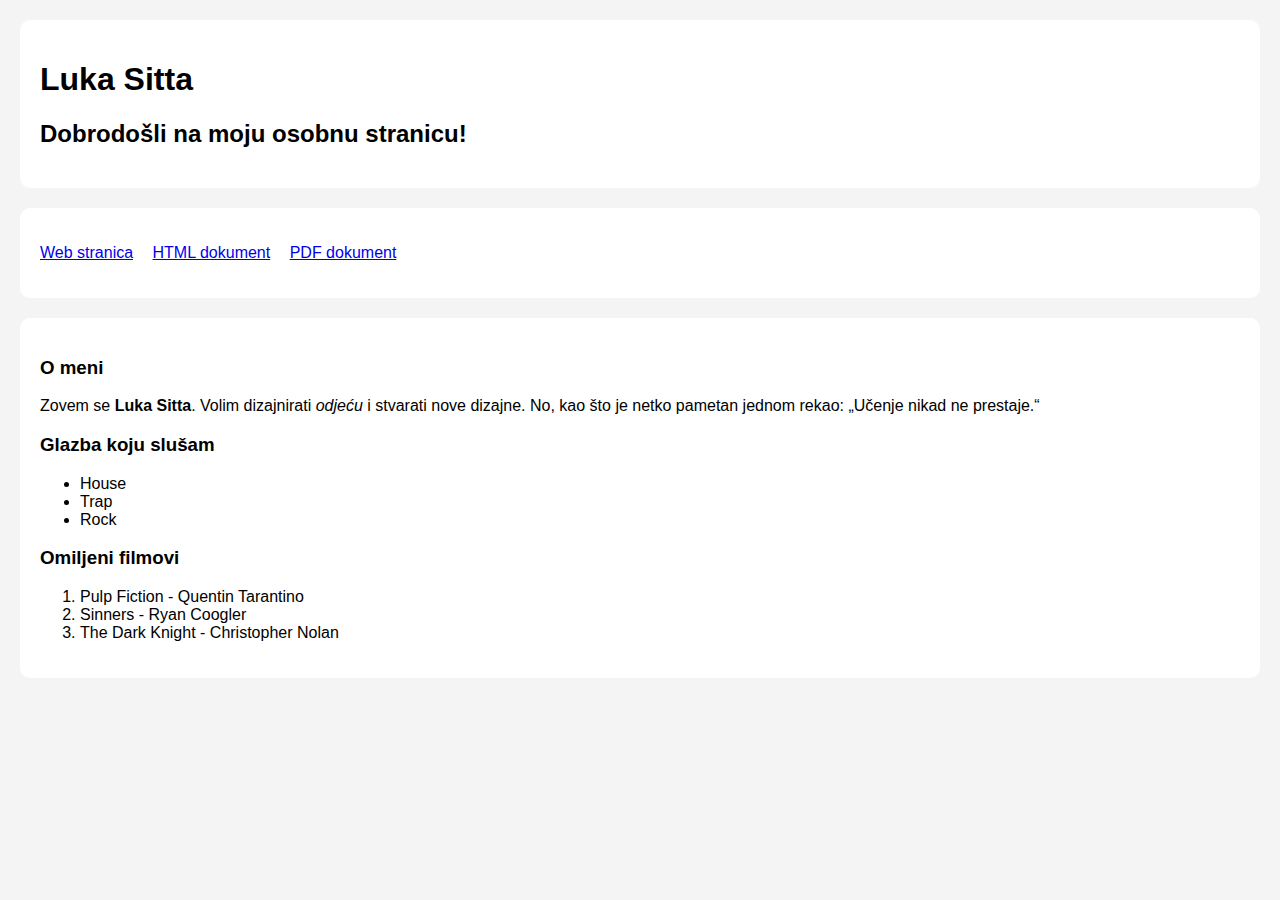
<file: index.html>
<!DOCTYPE html>
<html lang="hr">
<head>
  <meta charset="UTF-8">
  <title>Luka Sitta - Osobna stranica</title>
  <link rel="stylesheet" href="stil.css">
</head>
<body>
  <header>
    <h1>Luka Sitta</h1>
    <h2>Dobrodošli na moju osobnu stranicu!</h2>
  </header>

  <nav>
    <ul>
      <li><a href="https://www.w3schools.com" target="_blank">Web stranica</a></li>
      <li><a href="o_meni.html">HTML dokument</a></li>
      <li><a href="docs/primjer.pdf" target="_blank">PDF dokument</a></li>
    </ul>
  </nav>

  <main>
    <section>
      <h3>O meni</h3>
      <p>
        Zovem se <strong>Luka Sitta</strong>. Volim dizajnirati <em>odjeću</em> i stvarati nove dizajne.
        No, kao što je netko pametan jednom rekao: <q>Učenje nikad ne prestaje.</q>
      </p>
    </section>

    <section>
      <h3>Glazba koju slušam</h3>
      <ul>
        <li>House</li>
        <li>Trap</li>
        <li>Rock</li>
      </ul>
    </section>

    <section>
      <h3>Omiljeni filmovi</h3>
      <ol>
        <li>Pulp Fiction - Quentin Tarantino</li>
        <li>Sinners - Ryan Coogler</li>
        <li>The Dark Knight - Christopher Nolan</li>
      </ol>
    </section>
  </main>
</body>
</html>
</file>
<file: stil.css>
body {
  font-family: Arial, sans-serif;
  margin: 20px;
  background-color: #f4f4f4;
}

header, nav, main {
  background-color: white;
  padding: 20px;
  margin-bottom: 20px;
  border-radius: 10px;
}

nav ul {
  list-style-type: none;
  padding: 0;
}

nav ul li {
  display: inline;
  margin-right: 15px;
}

img {
  margin: 10px;
  border: 2px solid #ccc;
  border-radius: 8px;
}
</file>
